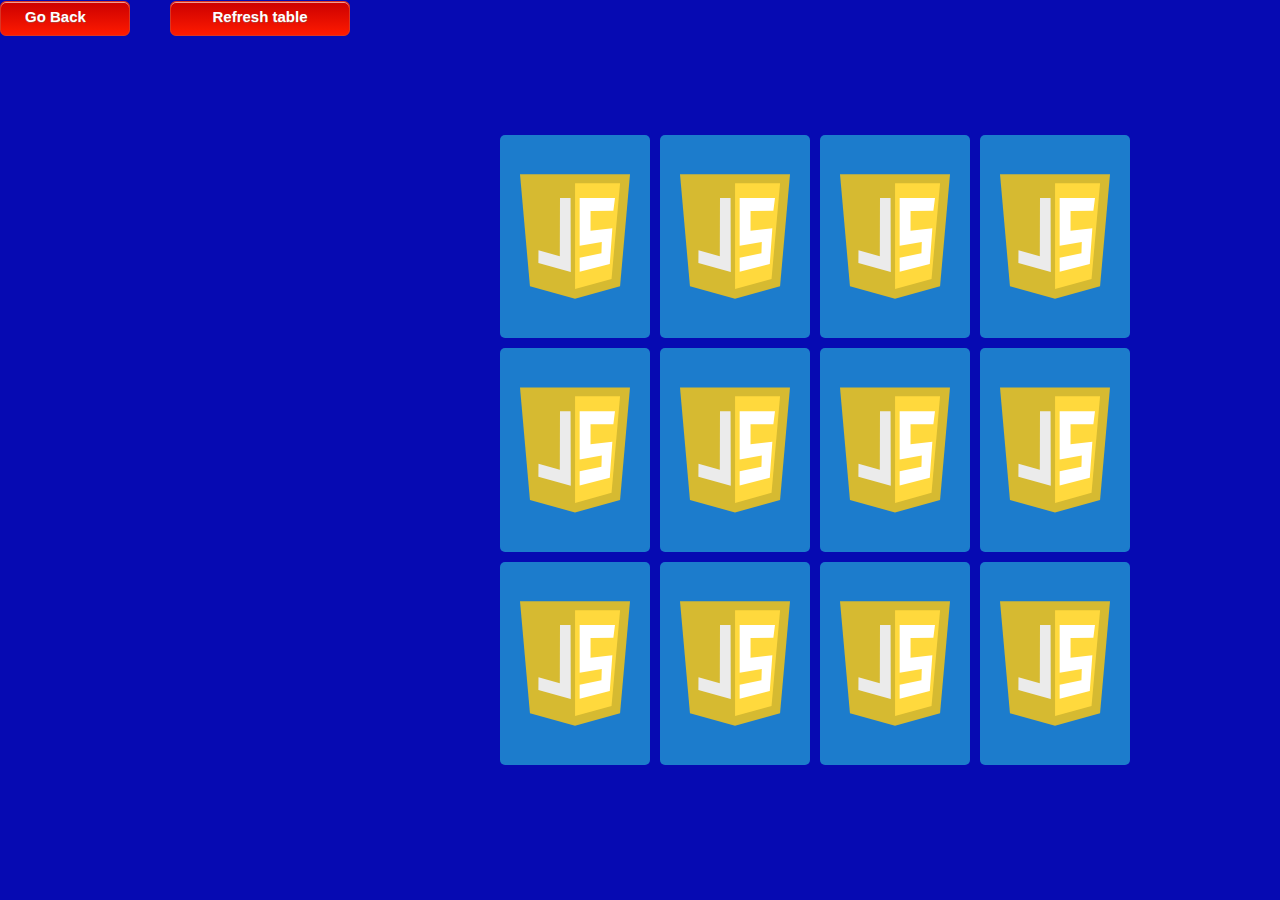
<file: MemoryGame/index.html>
<!DOCTYPE html>
<html lang="en">
<head>
    <meta charset="UTF-8">
    <meta name="viewport" content="width=device-width, initial-scale=1.0">
    <link rel = "stylesheet" href = "styles.css" />
    <title>28:49</title>
</head>
<body>
    <a class="goback-button" href="/index.html">Go Back</a>
    <a class="refresh-button" href="/MemoryGame/index.html">Refresh table</a>
    <section class="memory-game">
        <div class="memory-card" data-framework="aurelia">
            <img class="front-face" src="img/aurelia.svg" alt="Aurelia">
            <img class="back-face" src="img/js-badge.svg" alt="JS Badge">
        </div>
        <div class="memory-card" data-framework="aurelia">
            <img class="front-face" src="img/aurelia.svg" alt="Aurelia">
            <img class="back-face" src="img/js-badge.svg" alt="JS Badge">
        </div>
        <div class="memory-card" data-framework="vue">
            <img class="front-face" src="img/vue.svg" alt="Vue">
            <img class="back-face" src="img/js-badge.svg" alt="JS Badge">
        </div>
        <div class="memory-card" data-framework="vue">
            <img class="front-face" src="img/vue.svg" alt="Vue">
            <img class="back-face" src="img/js-badge.svg" alt="JS Badge">
        </div>
        <div class="memory-card" data-framework="react">
            <img class="front-face" src="img/react.svg" alt="React">
            <img class="back-face" src="img/js-badge.svg" alt="JS Badge">
        </div>
        <div class="memory-card" data-framework="react">
            <img class="front-face" src="img/react.svg" alt="React">
            <img class="back-face" src="img/js-badge.svg" alt="JS Badge">
        </div>
        <div class="memory-card" data-framework="ember">
            <img class="front-face" src="img/ember.svg" alt="Ember">
            <img class="back-face" src="img/js-badge.svg" alt="JS Badge">
        </div>
        <div class="memory-card" data-framework="ember">
            <img class="front-face" src="img/ember.svg" alt="Ember">
            <img class="back-face" src="img/js-badge.svg" alt="JS Badge">
        </div>
        <div class="memory-card" data-framework="backbone">
            <img class="front-face" src="img/backbone.svg" alt="Backbone">
            <img class="back-face" src="img/js-badge.svg" alt="JS Badge">
        </div>
        <div class="memory-card" data-framework="backbone">
            <img class="front-face" src="img/backbone.svg" alt="Backbone">
            <img class="back-face" src="img/js-badge.svg" alt="JS Badge">
        </div>
        <div class="memory-card" data-framework="angular">
            <img class="front-face" src="img/angular.svg" alt="Angular">
            <img class="back-face" src="img/js-badge.svg" alt="JS Badge">
        </div>
        <div class="memory-card" data-framework="angular">
            <img class="front-face" src="img/angular.svg" alt="Angular">
            <img class="back-face" src="img/js-badge.svg" alt="JS Badge">
        </div>
    </section>
    <script src="script.js"></script>
</body>
</html>
</file>
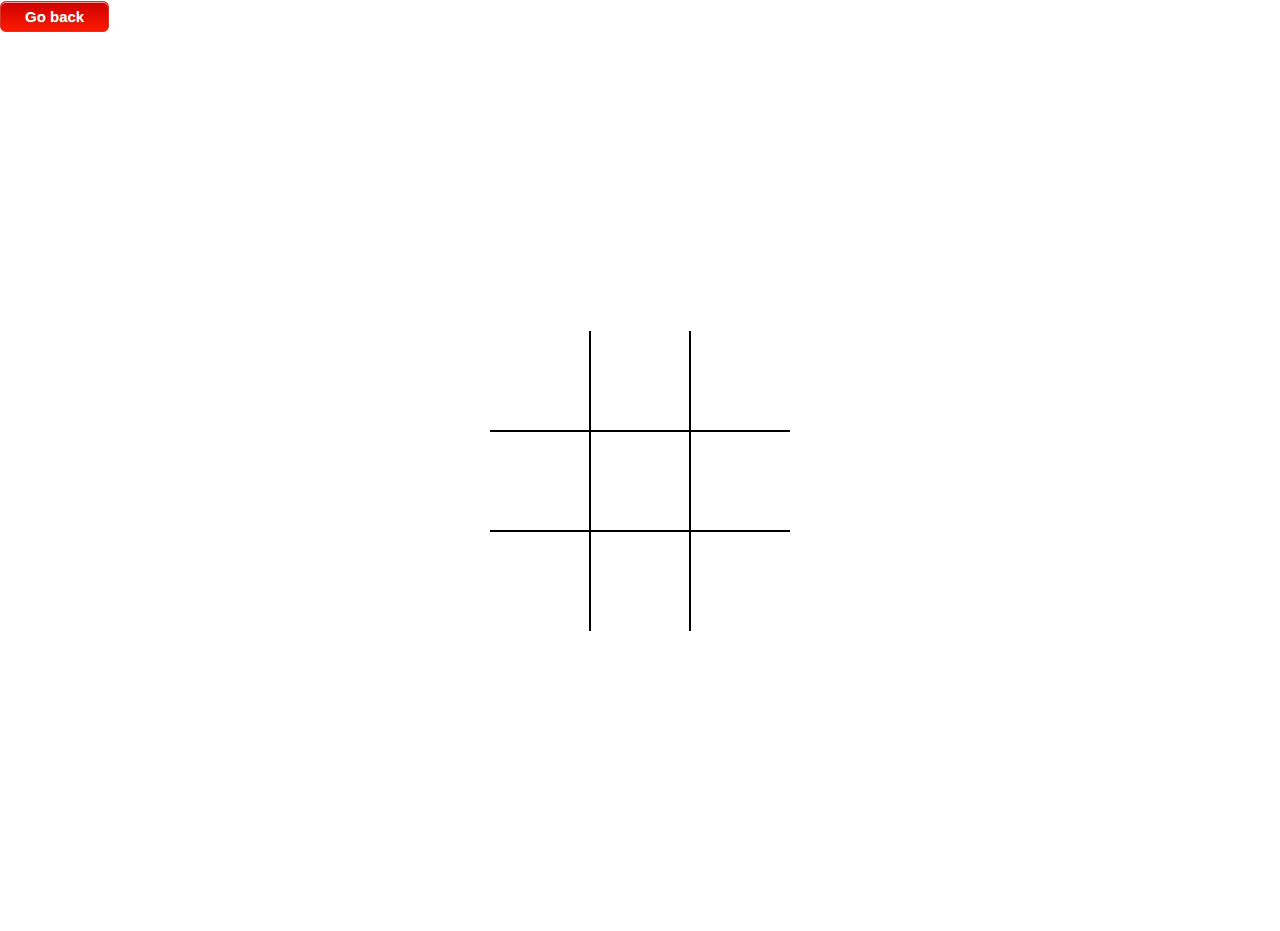
<file: TicTacToe/index.html>
<!DOCTYPE html>
<html lang="en">
<head>
    <meta charset="UTF-8">
    <meta name="viewport" content="width=device-width, initial-scale=1.0">
    <title>JS Tictactoe Viktor</title>
    <link rel="stylesheet" href="styles.css">
    <script src="script.js" defer></script>
</head>
<body>
    <a class="goback-button" href="/index.html">Go back</a>
    <div class="board" id="board">
        <div class="cell" data-cell></div>
        <div class="cell" data-cell></div>
        <div class="cell" data-cell></div>
        <div class="cell" data-cell></div>
        <div class="cell" data-cell></div>
        <div class="cell" data-cell></div>
        <div class="cell" data-cell></div>
        <div class="cell" data-cell></div>
        <div class="cell" data-cell></div>
    </div>
    <div class="winning-message" id="winnigMessage">
        <div data-winning-message-text></div>
        <button id="restartButton">Restart</button>
    </div>
</body>
</html>
</file>
<file: MemoryGame/styles.css>
* {
padding: 0;
margin: 0;
box-sizing: border-box;
}

body {
    height: 100vh;
    display: flex;
    background-color:#060AB2;
}

.memory-game {
    width: 640px;
    height: 640px;
    margin: auto;
    display: flex;
    flex-wrap: wrap;
    perspective: 1000px;
}

.memory-card {
    width: calc(25% - 10px);
    height: calc(33.333% - 10px);
    margin: 5px;
    position: relative;
    transform: scale(1);
    transform-style: preserve-3d;
    transition: transform .5s;
}

.memory-card:active {
    transform: scale(.97);
    transition: transform .2s;
}

.memory-card.flip {
    transform: rotateY(180deg);
}

.front-face,
.back-face {
    width: 100%;
    height: 100%;
    padding: 20px;
    position: absolute;
    border-radius: 5px;
    background-color: #1c7ccc;
    backface-visibility: hidden;
}

.front-face {
    transform: rotateY(180deg);
}

.goback-button {
    height: 35px;
    width: 130px;
	box-shadow:inset 0px 1px 0px 0px #f29c93;
	background:linear-gradient(to bottom, #fe1a00 5%, #ce0100 100%);
	background-color:#fe1a00;
	border-radius:6px;
	border:1px solid #d83526;
	display:inline-block;
	cursor:pointer;
	color:#ffffff;
	font-family:Arial;
	font-size:15px;
	font-weight:bold;
	padding:6px 24px;
	text-decoration:none;
	text-shadow:0px 1px 0px #b23e35;
}

.goback-button {
	background:linear-gradient(to bottom, #ce0100 5%, #fe1a00 100%);
	background-color:#ce0100;
}

.goback-button {
	position:relative;
	top:1px;
}

.refresh-button {
    margin-left: 40px;
    height: 35px;
    width: 180px;
	box-shadow:inset 0px 1px 0px 0px #f29c93;
	background:linear-gradient(to bottom, #fe1a00 5%, #ce0100 100%);
	background-color:#fe1a00;
	border-radius:6px;
	border:1px solid #d83526;
	display:inline-block;
	cursor:pointer;
	color:#ffffff;
	font-family:Arial;
	font-size:15px;
	font-weight:bold;
	padding:6px 24px;
	text-decoration:none;
    text-shadow:0px 1px 0px #b23e35;
    text-align: center;
}

.refresh-button {
	background:linear-gradient(to bottom, #ce0100 5%, #fe1a00 100%);
	background-color:#ce0100;
}

.refresh-button {
	position:relative;
	top:1px;
}
</file>
<file: TicTacToe/styles.css>
*,*::after,*::before{
    box-sizing: border-box;
}

:root {
    --cell-size: 100px;
    --mark-size: calc(var(--cell-size) * .9);
}

body{
    margin: 0;
}

.board{
    width: 100vw;
    height: 100vh;
    display: grid;
    justify-content: center;
    align-content: center;
    justify-items: center;
    align-items: center;
    grid-template-columns: repeat(3,auto);
}

.cell{
    width: var(--cell-size);
    height: var(--cell-size);
    border: 1px solid black;
    display: flex;
    justify-content: center;
    align-items: center;
    position: relative;
    cursor: pointer; 
}

.cell:first-child,
.cell:nth-child(2),
.cell:nth-child(3) {
    border-top: none;
}

.cell:last-child,
.cell:nth-child(8),
.cell:nth-child(7) {
    border-bottom: none;
}

.cell:nth-child(3n + 1){
    border-left: none;
}

.cell:nth-child(3n + 3){
    border-right: none;
}

.cell.x,
.cell.circle{
    cursor: not-allowed;
}

.cell.x::before,
.cell.x::after,
.cell.circle::before{
    background-color: black;
}

.board.x .cell:not(.x):not(.circle):hover::before,
.board.x .cell:not(.x):not(.circle):hover::after,
.board.circle .cell:not(.x):not(.circle):hover::before {
    background-color: lightgrey ;
}

.cell.x::before,
.cell.x::after,
.board.x .cell:not(.x):not(.circle):hover::before,
.board.x .cell:not(.x):not(.circle):hover::after {
    content: '';
    position: absolute;
    width: calc(var(--mark-size) * .15);
    height: var(--mark-size);
}

.cell.x::before,
.board.x .cell:not(.x):not(.circle):hover::before {
    transform: rotate(45deg);
}

.cell.x::after,
.board.x .cell:not(.x):not(.circle):hover::after {
    transform: rotate(-45deg);
}

.cell.circle::before,
.cell.circle::after,
.board.circle .cell:not(.x):not(.circle):hover::before,
.board.circle .cell:not(.x):not(.circle):hover::after {
    content: '';
    position: absolute;
    border-radius: 50%; 
}

.cell.circle::before,
.board.circle .cell:not(.x):not(.circle):hover::before {
    width: var(--mark-size);
    height: var(--mark-size);
}

.cell.circle::after,
.board.circle .cell:not(.x):not(.circle):hover::after {
    width: calc(var(--mark-size) * .7);
    height: calc(var(--mark-size) * .7);
    background-color: white;
}

.winning-message{
    display: none;
    position: fixed;
    top: 0;
    left: 0;
    right: 0;
    bottom: 0;
    background-color:rgba(0, 0, 0, .9);
    justify-content: center;
    align-items: center;
    color: white;
    font-size: 5rem;
    flex-direction: column;
}

.winning-message button{
    font-size: 3rem;
    background-color: white;
    border: 1px solid black;
    padding: .25em .5em ;
    cursor: pointer;
}

.winning-message button:hover {
    background-color: black;
    color:white ;
    border-color: white;
}

.winning-message.show{
    display: flex;
}

.goback-button {
	box-shadow:inset 0px 1px 0px 0px #f29c93;
	background:linear-gradient(to bottom, #fe1a00 5%, #ce0100 100%);
	background-color:#fe1a00;
	border-radius:6px;
	border:1px solid #d83526;
	display:inline-block;
	cursor:pointer;
	color:#ffffff;
	font-family:Arial;
	font-size:15px;
	font-weight:bold;
	padding:6px 24px;
	text-decoration:none;
	text-shadow:0px 1px 0px #b23e35;
}

.goback-button {
	background:linear-gradient(to bottom, #ce0100 5%, #fe1a00 100%);
	background-color:#ce0100;
}

.goback-button {
	position:relative;
	top:1px;
}
</file>
